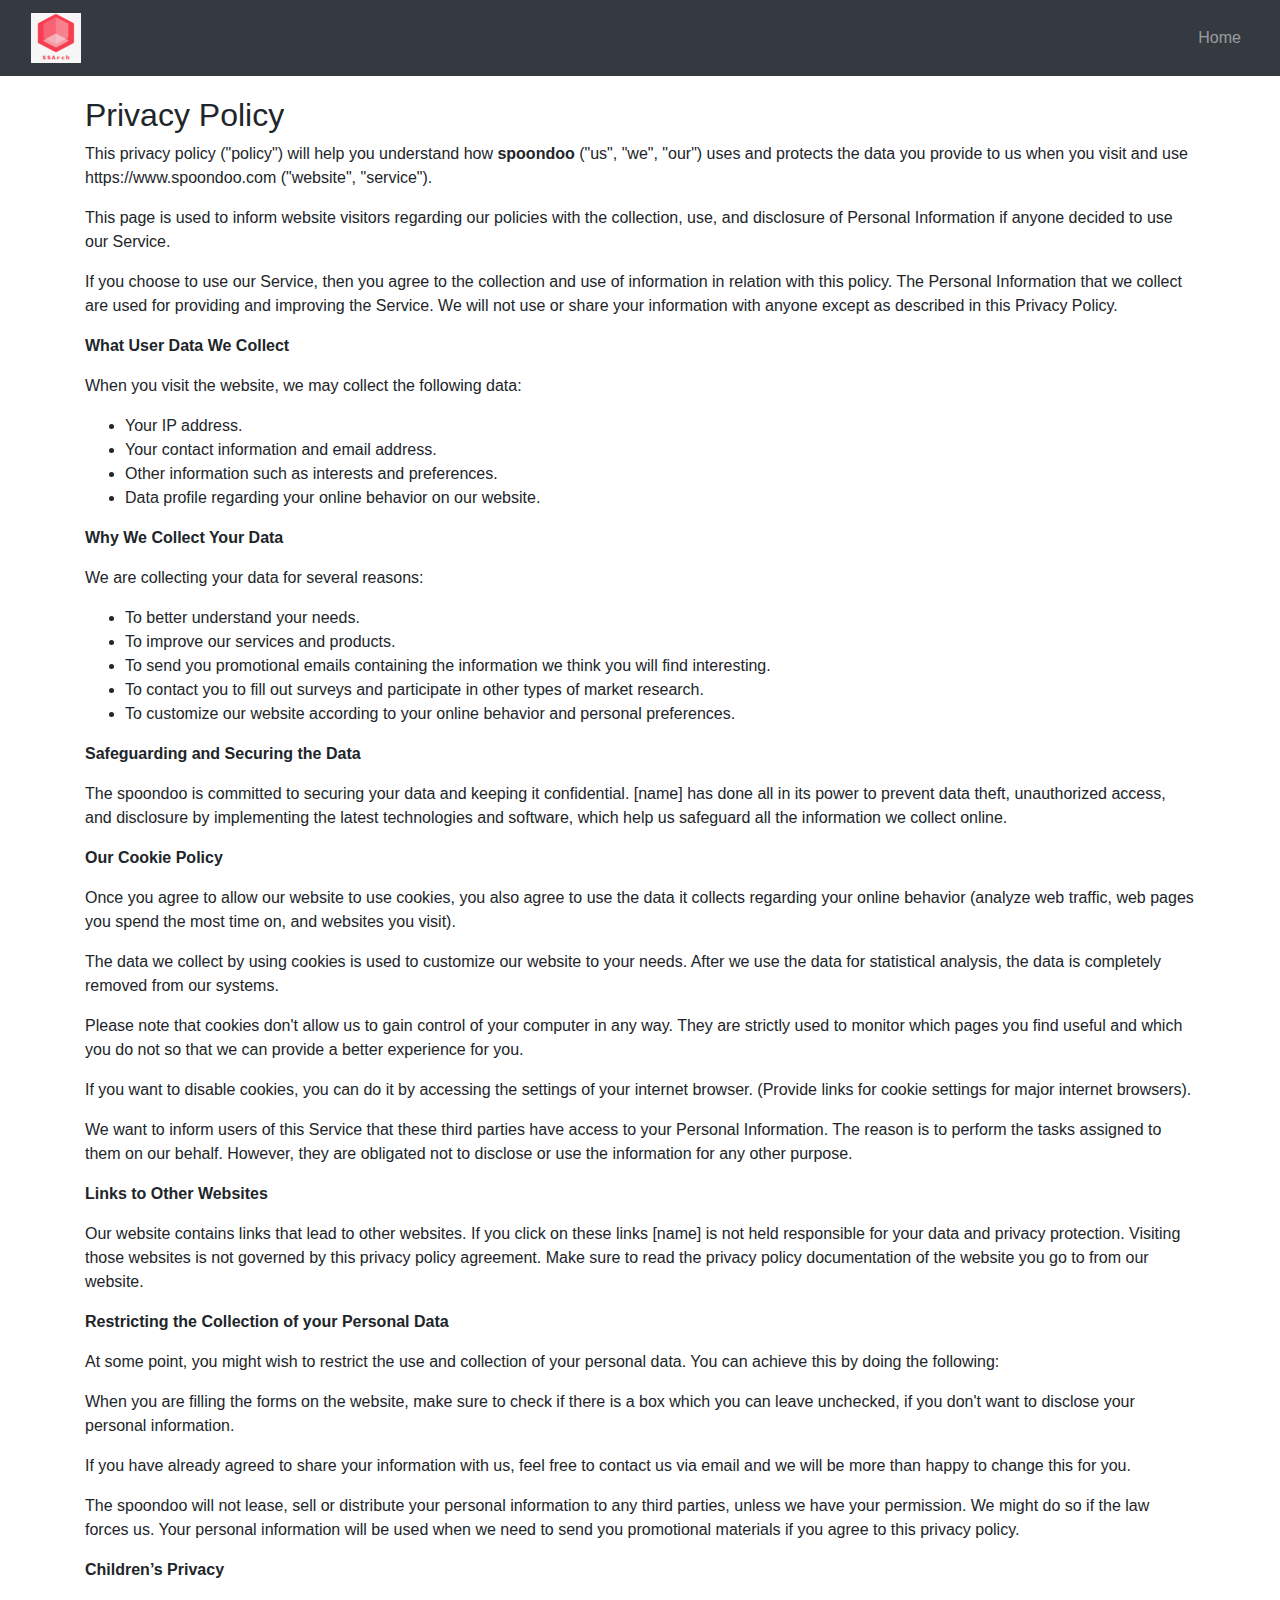
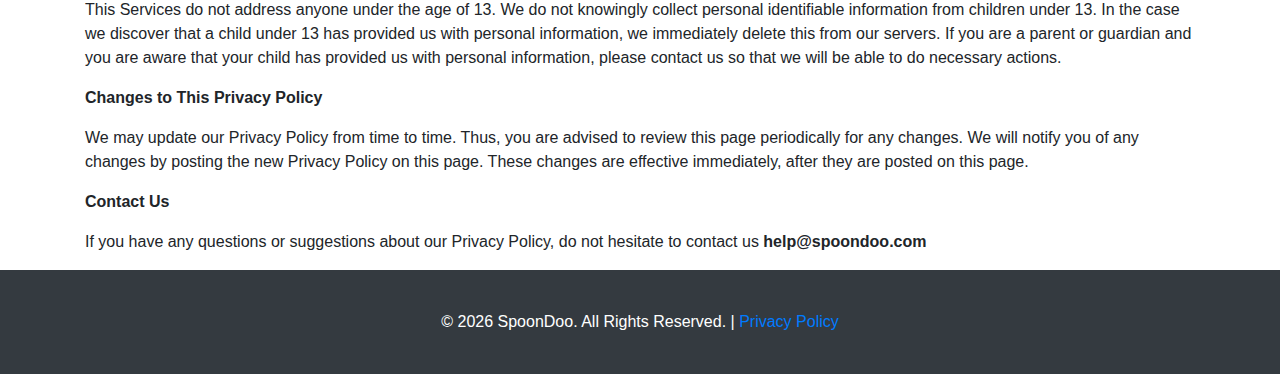
<file: privacy_policy.html>
<!doctype html>
<html lang="en">
<head>
    <!-- Required meta tags -->
    <meta charset="utf-8">
    <meta name="viewport" content="width=device-width, initial-scale=1, shrink-to-fit=no">
    <!-- Bootstrap CSS -->
    <link rel="stylesheet" href="https://maxcdn.bootstrapcdn.com/bootstrap/4.0.0/css/bootstrap.min.css" integrity="sha384-Gn5384xqQ1aoWXA+058RXPxPg6fy4IWvTNh0E263XmFcJlSAwiGgFAW/dAiS6JXm" crossorigin="anonymous">
    <title>SpoonDoo</title>
    <!-- add icon link -->
    <link rel="icon" href="img/logo.png" type="image/x-icon">
    <style>
        body {
            padding-top: 6rem;
        }
    </style>
</head>
<body id="page-top">
    <header>
		<!-- Navigation -->
		<nav class="navbar navbar-expand-lg navbar-dark bg-dark fixed-top" id="mainNav">
			<div class="container-fluid">
				<a class="navbar-brand js-scroll-trigger" href="#page-top"><img src="img/logo.png" alt="logo"></a>
				<button class="navbar-toggler" type="button" data-toggle="collapse" data-target="#navbarResponsive"
					aria-controls="navbarResponsive" aria-expanded="false" aria-label="Toggle navigation">
					<span class="navbar-toggler-icon"></span>
				</button>
				<div class="collapse navbar-collapse" id="navbarResponsive">
					<ul class="navbar-nav ml-auto">
						<li class="nav-item">
							<a class="nav-link js-scroll-trigger" href="./index.html">Home</a>
                        </li>
					</ul>
				</div>
			</div>
		</nav>
	</header>
    <div class="container">
        <div class="col-xs-12">
            <h2>Privacy Policy </h2>
            <p>This privacy policy ("policy") will help you understand how <strong>spoondoo</strong> ("us", "we", "our") uses and protects the data you provide to us when you visit and use https://www.spoondoo.com ("website", "service").</p>
            <p>This page is used to inform website visitors regarding our policies with the collection, use, and disclosure of Personal Information if anyone decided to use our Service.</p>
            <p>If you choose to use our Service, then you agree to the collection and use of information in relation with this policy. The Personal Information that we collect are used for providing and improving the Service. We will not use or share your information with anyone except as described in this Privacy Policy.</p>
            <p><strong>What User Data We Collect</strong></p>
            <p>When you visit the website, we may collect the following data:</p>
            <ul>
                <li>Your IP address.</li>
                <li>Your contact information and email address.</li>
                <li>Other information such as interests and preferences.</li>
                <li>Data profile regarding your online behavior on our website.</li>
            </ul>
            <p><strong>Why We Collect Your Data</strong></p>
            <p>We are collecting your data for several reasons:</p>
            <ul>
                <li>To better understand your needs.</li>
                <li>To improve our services and products.</li>
                <li>To send you promotional emails containing the information we think you will find interesting.</li>
                <li>To contact you to fill out surveys and participate in other types of market research.</li>
                <li>To customize our website according to your online behavior and personal preferences.</li>
            </ul>
            <p><strong>Safeguarding and Securing the Data</strong></p>
            <p>The spoondoo is committed to securing your data and keeping it confidential. [name] has done all in its power to prevent data theft, unauthorized access, and disclosure by implementing the latest technologies and software, which help us safeguard all the information we collect online.</p>

            <p><strong>Our Cookie Policy</strong></p>
            <p>Once you agree to allow our website to use cookies, you also agree to use the data it collects regarding your online behavior (analyze web traffic, web pages you spend the most time on, and websites you visit).</p>
            <p>The data we collect by using cookies is used to customize our website to your needs. After we use the data for statistical analysis, the data is completely removed from our systems.</p>
            <p>Please note that cookies don't allow us to gain control of your computer in any way. They are strictly used to monitor which pages you find useful and which you do not so that we can provide a better experience for you.</p>
            <p>If you want to disable cookies, you can do it by accessing the settings of your internet browser. (Provide links for cookie settings for major internet browsers).</p>
            <p>We want to inform users of this Service that these third parties have access to your Personal Information. The reason is to perform the tasks assigned to them on our behalf. However, they are obligated not to disclose or use the information for any other purpose.</p>

            <p><strong>Links to Other Websites</strong></p>
            <p>Our website contains links that lead to other websites. If you click on these links [name] is not held responsible for your data and privacy protection. Visiting those websites is not governed by this privacy policy agreement. Make sure to read the privacy policy documentation of the website you go to from our website.</p>

            <p><strong>Restricting the Collection of your Personal Data</strong></p>
            <p>At some point, you might wish to restrict the use and collection of your personal data. You can achieve this by doing the following:</p>
            <p>When you are filling the forms on the website, make sure to check if there is a box which you can leave unchecked, if you don't want to disclose your personal information.</p>
            <p>If you have already agreed to share your information with us, feel free to contact us via email and we will be more than happy to change this for you.</p>
            <p>The spoondoo will not lease, sell or distribute your personal information to any third parties, unless we have your permission. We might do so if the law forces us. Your personal information will be used when we need to send you promotional materials if you agree to this privacy policy.</p>

            <p><strong>Children’s Privacy</strong></p>
            <p>This Services do not address anyone under the age of 13. We do not knowingly collect personal identifiable information from children under 13. In the case we discover that a child under 13 has provided us with personal information, we immediately delete this from our servers. If you are a parent or guardian and you are aware that your child has provided us with personal information, please contact us so that we will be able to do necessary actions.</p>

            <p><strong>Changes to This Privacy Policy</strong></p>
            <p>We may update our Privacy Policy from time to time. Thus, you are advised to review this page periodically for any changes. We will notify you of any changes by posting the new Privacy Policy on this page. These changes are effective immediately, after they are posted on this page.</p>

            <p><strong>Contact Us</strong></p>
            <p>If you have any questions or suggestions about our Privacy Policy, do not hesitate to contact us <strong>help@spoondoo.com</strong></p>
        </div>
    </div>
    <!-- Footer -->
	<footer id="sticky-footer" class="py-4 bg-dark text-white-50">
		<div class="container-fluid py-3">
			<p class="m-0 text-center text-white">&copy; <script>document.write(new Date().getFullYear())</script> SpoonDoo. All Rights Reserved. | <a href="./privacy_policy.html" target="_self">Privacy Policy</a></p>
		</div>
	</footer>
    <!-- Bootstrap core JavaScript -->
	<script src="vendor/jquery/jquery.min.js"></script>
	<script src="vendor/bootstrap/js/bootstrap.bundle.min.js"></script>
	<!-- Plugin JavaScript -->
	<script src="vendor/jquery-easing/jquery.easing.min.js"></script>
	<!-- Custom JavaScript for this theme -->
	<script src="js/scrolling-nav.js"></script>
</body>
</html>
</file>
